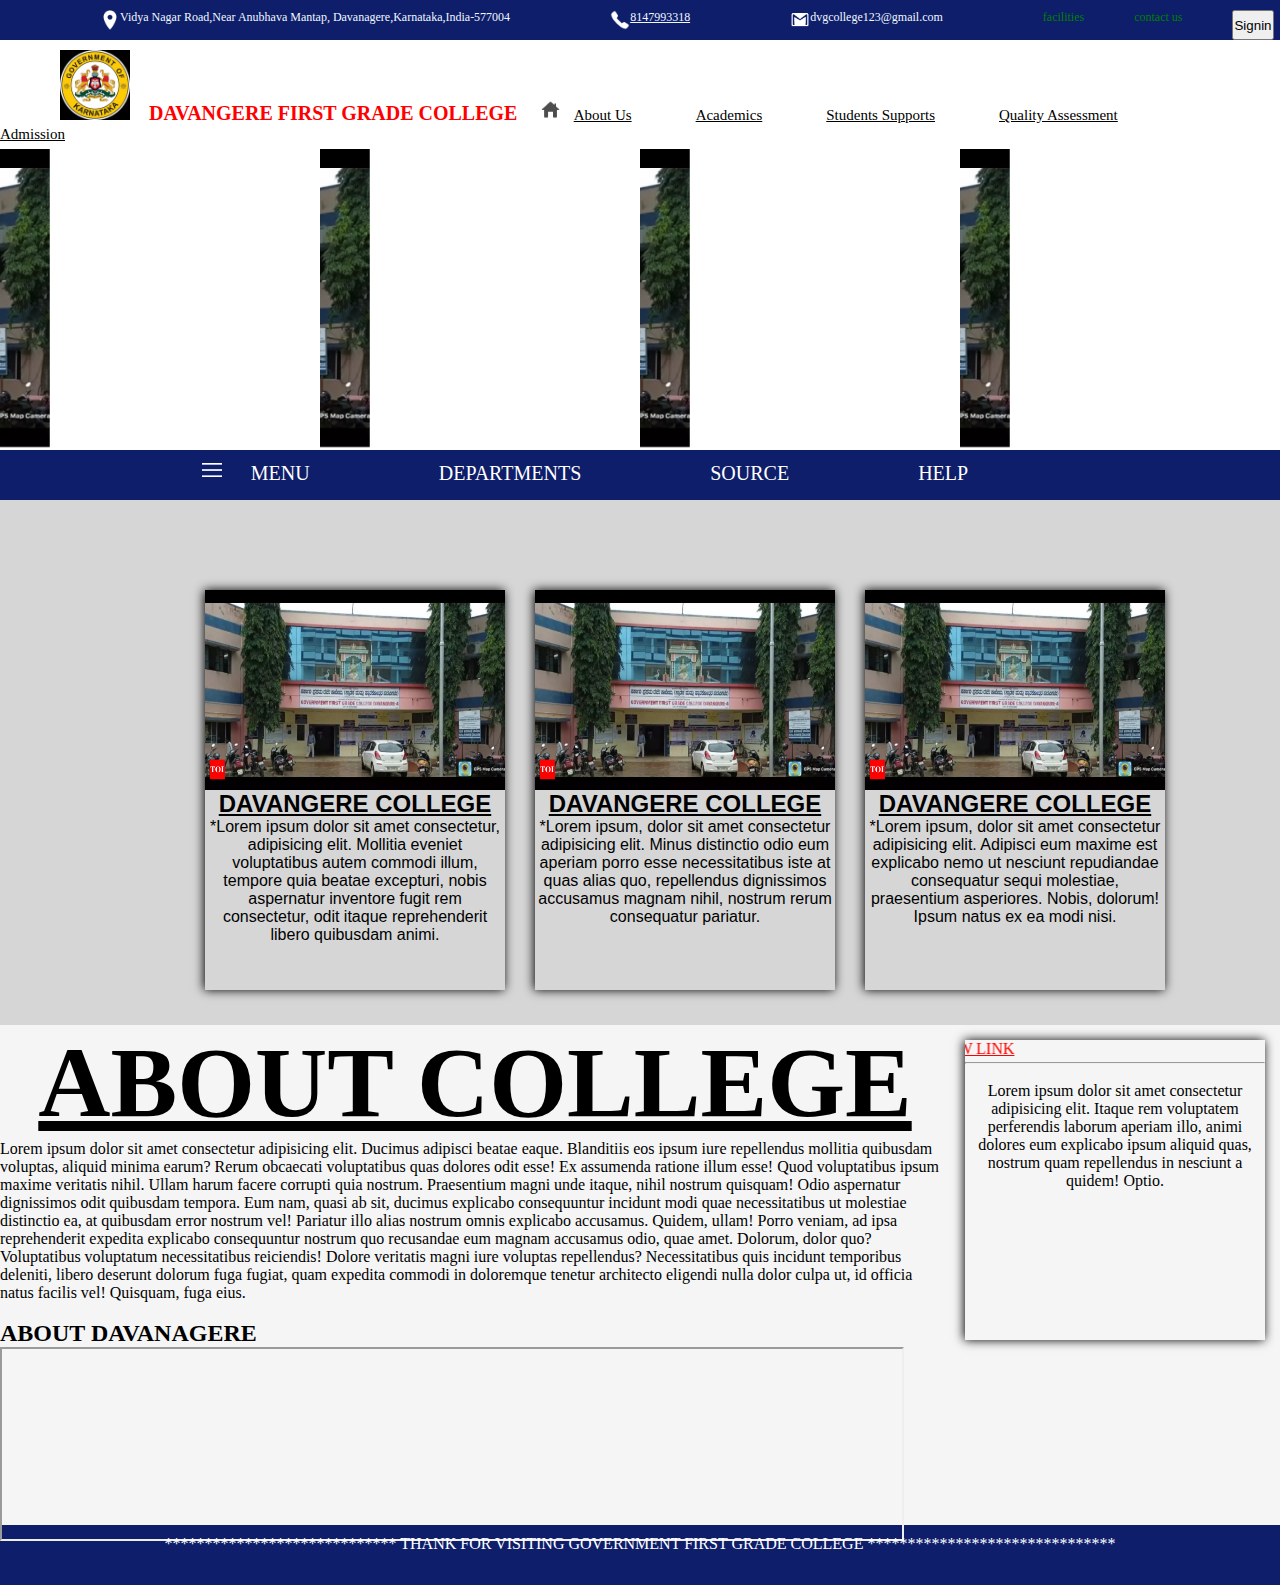
<file: INDEX.html>
<!DOCTYPE html>
<html lang="en">

<head>
    <meta charset="UTF-8">
    <meta name="viewport" content="width=device-width, initial-scale=1.0">
    <title>GOVERNMENT FIRST GRADE COLLEGE</title>
    <link rel="stylesheet" href="css/style.css" />
</head>

<body>
    <div id="navbar1">
        <img src="img/locatinsymbol.png" id="locationsym">
        <a>Vidya Nagar Road,Near Anubhava Mantap, Davanagere,Karnataka,India-577004</a>
        <img src="img/telephonesymbol.png" id="telephonesym">
        <a href="#">8147993318</a>
        <img src="img/gmailsymbol.png" id="emailsym">
        <a>dvgcollege123@gmail.com</a>
        <a id="faci">facilities</a>
        <a id="faci">contact us</a>
        <button> Signin </button>
    </div>
    <header>
        <img src="/img/gvticon.jpeg" id="gvticon">
        <h1>DAVANGERE FIRST GRADE COLLEGE</h1>
        <img src="img/homesymbol.png" id="homesym">
        <a href="#">About Us</a>
        <a href="#">Academics</a>
        <a href="#">Students Supports</a>
        <a href="#">Quality Assessment</a>
        <a href="#">Admission</a>

    </header>
    <main>
        <div class="section1">
        <marquee behavior="" direction="right"><img src="/img/mainimage.png" alt="" height="298px"></marquee>
        <marquee behavior="" direction="right"><img src="/img/mainimage.png" alt="" height="298px"></marquee>
        <marquee behavior="" direction="right"><img src="/img/mainimage.png" alt="" height="298px"></marquee>
        <marquee behavior="" direction="right"><img src="/img/mainimage.png" alt="" height="298spx"></marquee>
        </div>
        <nav>
            <img src="img/menu symbol.png" id="menusym">
            <a href="Menu.html" id="mainnav">MENU</a>
            <a href="/DEPARTMENT FOLDER/Department.html" id="mainnav">DEPARTMENTS</a>
            <a href="Source.html" id="mainnav">SOURCE</a>
            <a href="Help.html" id="mainnav">HELP</a>
        </nav>
        <div class="section2">
            <div class="cover">
                <div>
                    <img src="img/mainimage.png" class="photo">
                    <h2> DAVANGERE COLLEGE</h2>
                    <p>*Lorem ipsum dolor sit amet consectetur, adipisicing elit. Mollitia eveniet voluptatibus autem
                        commodi illum, tempore quia beatae excepturi, nobis aspernatur inventore fugit rem consectetur,
                        odit itaque reprehenderit libero quibusdam animi.</p>
                </div>
                <div>
                    <img src="img/mainimage.png" class="photo">
                    <h2>DAVANGERE COLLEGE</h2>
                    <p>*Lorem ipsum, dolor sit amet consectetur adipisicing elit. Minus distinctio odio eum aperiam
                        porro esse necessitatibus iste at quas alias quo, repellendus dignissimos accusamus magnam
                        nihil,
                        nostrum rerum consequatur pariatur.</p>
                </div>
                <div>
                    <img src="img/mainimage.png" class="photo">
                    <h2>DAVANGERE COLLEGE</h2>
                    <p>*Lorem ipsum, dolor sit amet consectetur adipisicing elit. Adipisci eum maxime est explicabo nemo
                        ut nesciunt repudiandae consequatur sequi molestiae, praesentium asperiores. Nobis,
                        dolorum! Ipsum natus ex ea modi nisi.</p>
                </div>
            </div>
        </div>
        <div class="section3">
            <div class="box2">
                <marquee behavior="" direction="right" style="color: red;"><u>NEW LINK</u></marquee>
                <hr>
                <br>
                <p>Lorem ipsum dolor sit amet consectetur adipisicing elit. Itaque rem voluptatem perferendis laborum
                    aperiam illo,
                    animi dolores eum explicabo ipsum aliquid quas, nostrum quam repellendus in nesciunt a quidem!
                    Optio.</p>
            </div>
            <h3><U>ABOUT COLLEGE</U></h3>
            <P>Lorem ipsum dolor sit amet consectetur adipisicing elit. Ducimus adipisci beatae eaque. Blanditiis eos
                ipsum iure repellendus mollitia quibusdam voluptas, aliquid minima earum? Rerum obcaecati voluptatibus
                quas dolores odit esse!
                Ex assumenda ratione illum esse! Quod voluptatibus ipsum maxime veritatis nihil. Ullam harum facere
                corrupti quia nostrum. Praesentium magni unde itaque, nihil nostrum quisquam! Odio aspernatur
                dignissimos odit quibusdam tempora.
                Eum nam, quasi ab sit, ducimus explicabo consequuntur incidunt modi quae necessitatibus ut molestiae
                distinctio ea, at quibusdam error nostrum vel! Pariatur illo alias nostrum omnis explicabo accusamus.
                Quidem, ullam!
                Porro veniam, ad ipsa reprehenderit expedita explicabo consequuntur nostrum quo recusandae eum magnam
                accusamus odio, quae amet. Dolorum, dolor quo? Voluptatibus voluptatum necessitatibus reiciendis! Dolore
                veritatis magni iure voluptas repellendus?
                Necessitatibus quis incidunt temporibus deleniti, libero deserunt dolorum fuga fugiat, quam expedita
                commodi in doloremque tenetur architecto eligendi nulla dolor culpa ut, id officia natus facilis vel!
                Quisquam, fuga eius.</P>
            <br>
            <h2 style="text-decoration: none; "> ABOUT DAVANAGERE </h2>
            <iframe width="900" height="190" src="https://en.wikipedia.org/wiki/Davanagere" allowfullscreen></iframe>
        </div>
    </main>

    <footer>
        <P>***************************** THANK FOR VISITING GOVERNMENT FIRST GRADE COLLEGE
            *******************************</P>
    </footer>
</body>

</html>
</file>
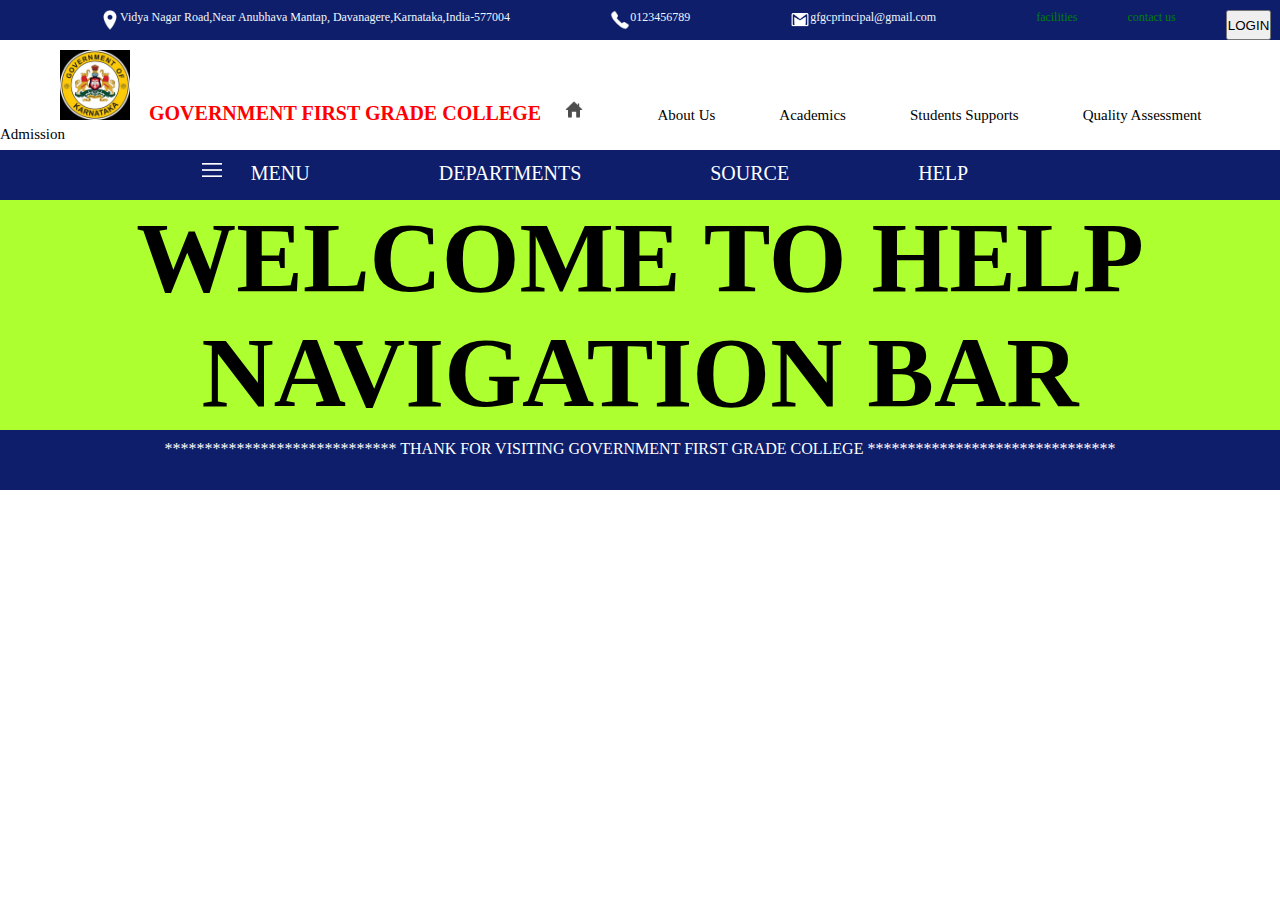
<file: Help.html>
<!DOCTYPE html>
<html lang="en">
<head>
    <meta charset="UTF-8">
    <meta name="viewport" content="width=device-width, initial-scale=1.0">
    <title>Help Nav</title>
    <link rel="stylesheet" href="css/style.css">
</head>
<body>
 <div id="navbar1">
       <img src="img/locatinsymbol.png" id="locationsym">
       <a>Vidya Nagar Road,Near Anubhava Mantap, Davanagere,Karnataka,India-577004</a>
       <img src="img/telephonesymbol.png" id="telephonesym"> 
       <a>0123456789</a>
       <img src="img/gmailsymbol.png" id="emailsym">
        <a>gfgcprincipal@gmail.com</a>
        <a id="faci">facilities</a>
        <a id="faci">contact us</a>
        <button > LOGIN </button>
 </div>
 <header>
    <img src="img/gvticon.jpeg" id="gvticon">
    <h1>GOVERNMENT FIRST GRADE COLLEGE</h1>
    <a href="INDEX.html"><img src="img/homesymbol.png" id="homesym"></a>
  <a id="headnav">About Us</a>
  <a id="headnav">Academics</a>
  <a id="headnav">Students Supports</a>
  <a id="headnav">Quality Assessment</a>
  <a id="headnav">Admission</a>
  
</header>
<main>

    <nav>
        <img src="img/menu symbol.png" id="menusym">
        <a href="Menu.html" id="mainnav">MENU</a>
        <a href="Department.html" id="mainnav">DEPARTMENTS</a>
        <a href="Source.html" id="mainnav">SOURCE</a>
        <a href="Help.html" id="mainnav">HELP</a>
    </nav>
    <section >
   <h3>WELCOME TO HELP NAVIGATION BAR</h3>
    </section>
</main>
<footer>
<P>*****************************   THANK FOR VISITING GOVERNMENT FIRST GRADE COLLEGE    *******************************</P>
</footer>
</body>
</html>
</file>
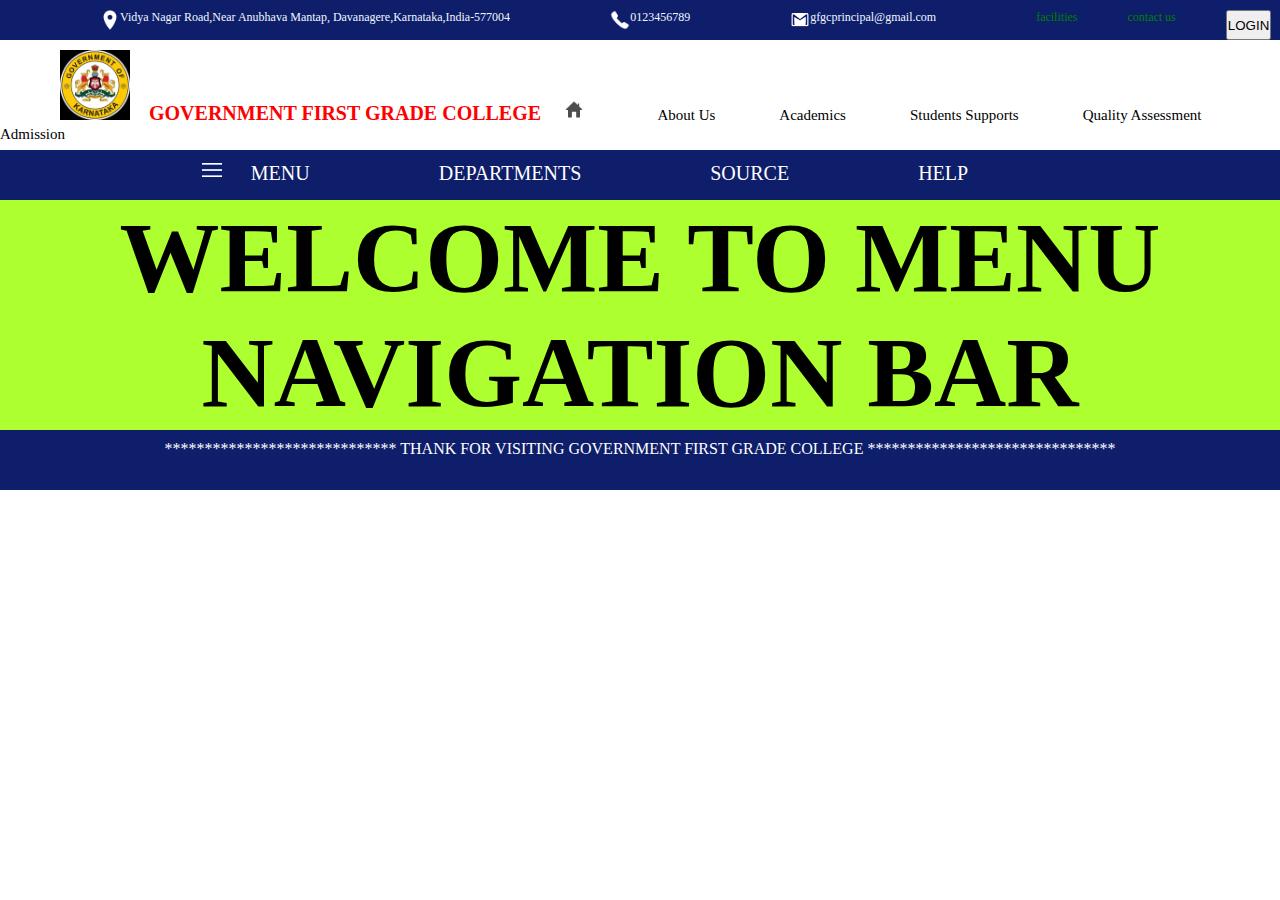
<file: Menu.html>
<!DOCTYPE html>
<html lang="en">
<head>
    <meta charset="UTF-8">
    <meta name="viewport" content="width=device-width, initial-scale=1.0">
    <title>Menu Nav</title>
    <link rel="stylesheet" href="css/style.css">
</head>
<body>
 <div id="navbar1">
       <img src="img/locatinsymbol.png" id="locationsym">
       <a>Vidya Nagar Road,Near Anubhava Mantap, Davanagere,Karnataka,India-577004</a>
       <img src="img/telephonesymbol.png" id="telephonesym"> 
       <a>0123456789</a>
       <img src="img/gmailsymbol.png" id="emailsym">
        <a>gfgcprincipal@gmail.com</a>
        <a id="faci">facilities</a>
        <a id="faci">contact us</a>
        <button > LOGIN </button>
 </div>
 <header>
    <img src="img/gvticon.jpeg" id="gvticon">
    <h1>GOVERNMENT FIRST GRADE COLLEGE</h1>
    <a href="INDEX.html"> <img src="img/homesymbol.png" id="homesym"></a>
  <a id="headnav">About Us</a>
  <a id="headnav">Academics</a>
  <a id="headnav">Students Supports</a>
  <a id="headnav">Quality Assessment</a>
  <a id="headnav">Admission</a>
  
</header>
<main>

    <nav>
        <img src="img/menu symbol.png" id="menusym">
        <a href="Menu.html" id="mainnav">MENU</a>
        <a href="Department.html" id="mainnav">DEPARTMENTS</a>
        <a href="Source.html" id="mainnav">SOURCE</a>
        <a href="Help.html" id="mainnav">HELP</a>
    </nav>
    <section >
   <h3>WELCOME TO MENU NAVIGATION BAR</h3>
    </section>
</main>
<footer>
<P>*****************************   THANK FOR VISITING GOVERNMENT FIRST GRADE COLLEGE    *******************************</P>
</footer>
</body>
</html>
</file>
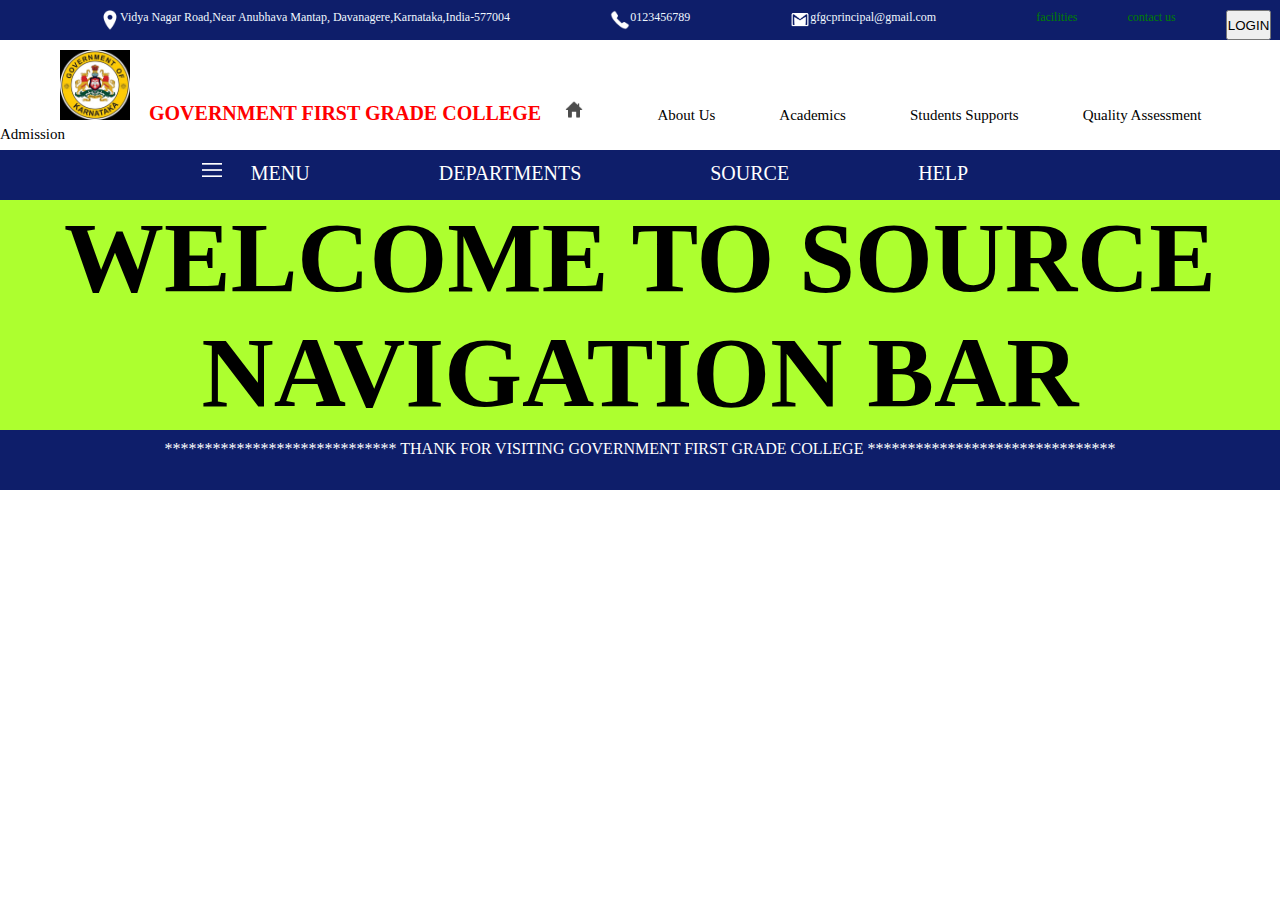
<file: Source.html>
<!DOCTYPE html>
<html lang="en">
<head>
    <meta charset="UTF-8">
    <meta name="viewport" content="width=device-width, initial-scale=1.0">
    <title>Source Nav</title>
    <link rel="stylesheet" href="css/style.css">
</head>
<body>
 <div id="navbar1">
       <img src="img/locatinsymbol.png" id="locationsym">
       <a>Vidya Nagar Road,Near Anubhava Mantap, Davanagere,Karnataka,India-577004</a>
       <img src="img/telephonesymbol.png" id="telephonesym"> 
       <a>0123456789</a>
       <img src="img/gmailsymbol.png" id="emailsym">
        <a>gfgcprincipal@gmail.com</a>
        <a id="faci">facilities</a>
        <a id="faci">contact us</a>
        <button > LOGIN </button>
 </div>
 <header>
    <img src="img/gvticon.jpeg" id="gvticon">
    <h1>GOVERNMENT FIRST GRADE COLLEGE</h1>
    <a href="INDEX.html"><img src="img/homesymbol.png" id="homesym"></a>
  <a id="headnav">About Us</a>
  <a id="headnav">Academics</a>
  <a id="headnav">Students Supports</a>
  <a id="headnav">Quality Assessment</a>
  <a id="headnav">Admission</a>
  
</header>
<main>

    <nav>
        <img src="img/menu symbol.png" id="menusym">
        <a href="Menu.html" id="mainnav">MENU</a>
        <a href="Department.html" id="mainnav">DEPARTMENTS</a>
        <a href="Source.html" id="mainnav">SOURCE</a>
        <a href="Help.html" id="mainnav">HELP</a>
    </nav>
    <section >
   <h3>WELCOME TO SOURCE NAVIGATION BAR</h3>
    </section>
</main>
<footer>
<P>*****************************   THANK FOR VISITING GOVERNMENT FIRST GRADE COLLEGE    *******************************</P>
</footer>
</body>
</html>
</file>
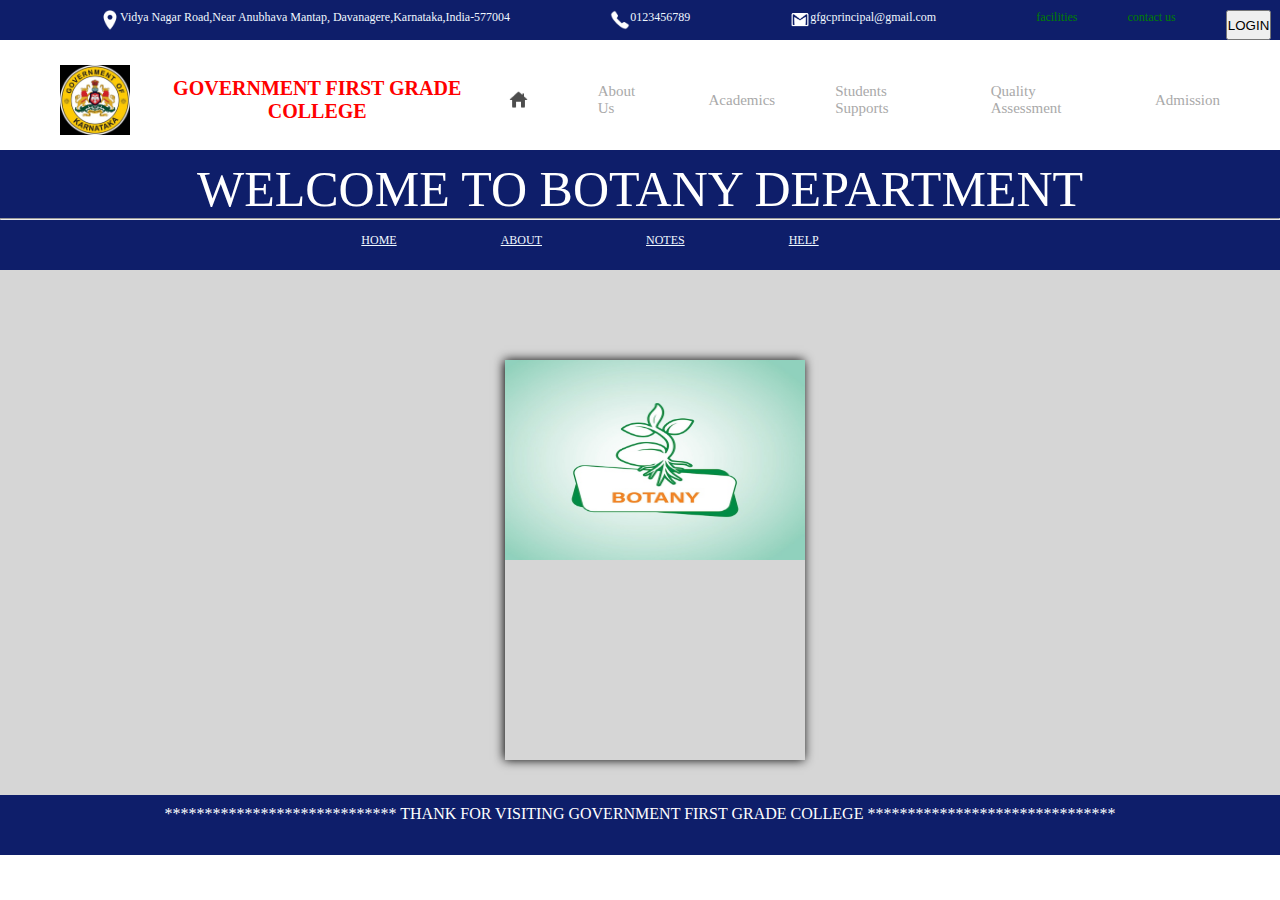
<file: DEPARTMENT FOLDER/Botany.html>
<!DOCTYPE html>
<html lang="en">
<head>
    <meta charset="UTF-8">
    <meta name="viewport" content="width=device-width, initial-scale=1.0">
    <title>BOTANY DEPARTMENT</title>
    <link rel="stylesheet" href="/css/department.css">
    <link rel="stylesheet" href="/css/Departmentstyle.css.css">
</head>

<body>
    <div id="navbar1">
        <img src="/img/locatinsymbol.png" id="locationsym">
        <a>Vidya Nagar Road,Near Anubhava Mantap, Davanagere,Karnataka,India-577004</a>
        <img src="/img/telephonesymbol.png" id="telephonesym"> 
        <a>0123456789</a>
        <img src="/img/gmailsymbol.png" id="emailsym">
         <a>gfgcprincipal@gmail.com</a>
         <a id="faci">facilities</a>
         <a id="faci">contact us</a>
         <button > LOGIN </button>
  </div>
  <header>
     <img src="/img/gvticon.jpeg" id="gvticon">
     <h1>GOVERNMENT FIRST GRADE COLLEGE</h1>
     <a href="/INDEX.html"><img src="/img/homesymbol.png" id="homesym"></a>
   <a id="headnav">About Us</a>
   <a id="headnav">Academics</a>
   <a id="headnav">Students Supports</a>
   <a id="headnav">Quality Assessment</a>
   <a id="headnav">Admission</a>
   
 </header>
<main>
    
    <nav class="department">
        WELCOME TO BOTANY DEPARTMENT
        <hr>
        <hr>
    </nav>
    <nav>
        <a href="">HOME</a>
        <a href="">ABOUT</a>
        <a href="">NOTES</a>
        <a href="">HELP</a>
    </nav>
    <div class="departimg">
        <div class="departbox">
            <div>
                <img src="/img/Department images/Botany logo.jpeg" alt="" class="departphoto">
            </div>
        </div>
</main>
<footer>
<P>*****************************   THANK FOR VISITING GOVERNMENT FIRST GRADE COLLEGE    *******************************</P>
</footer>  
</body>
</html>
</file>
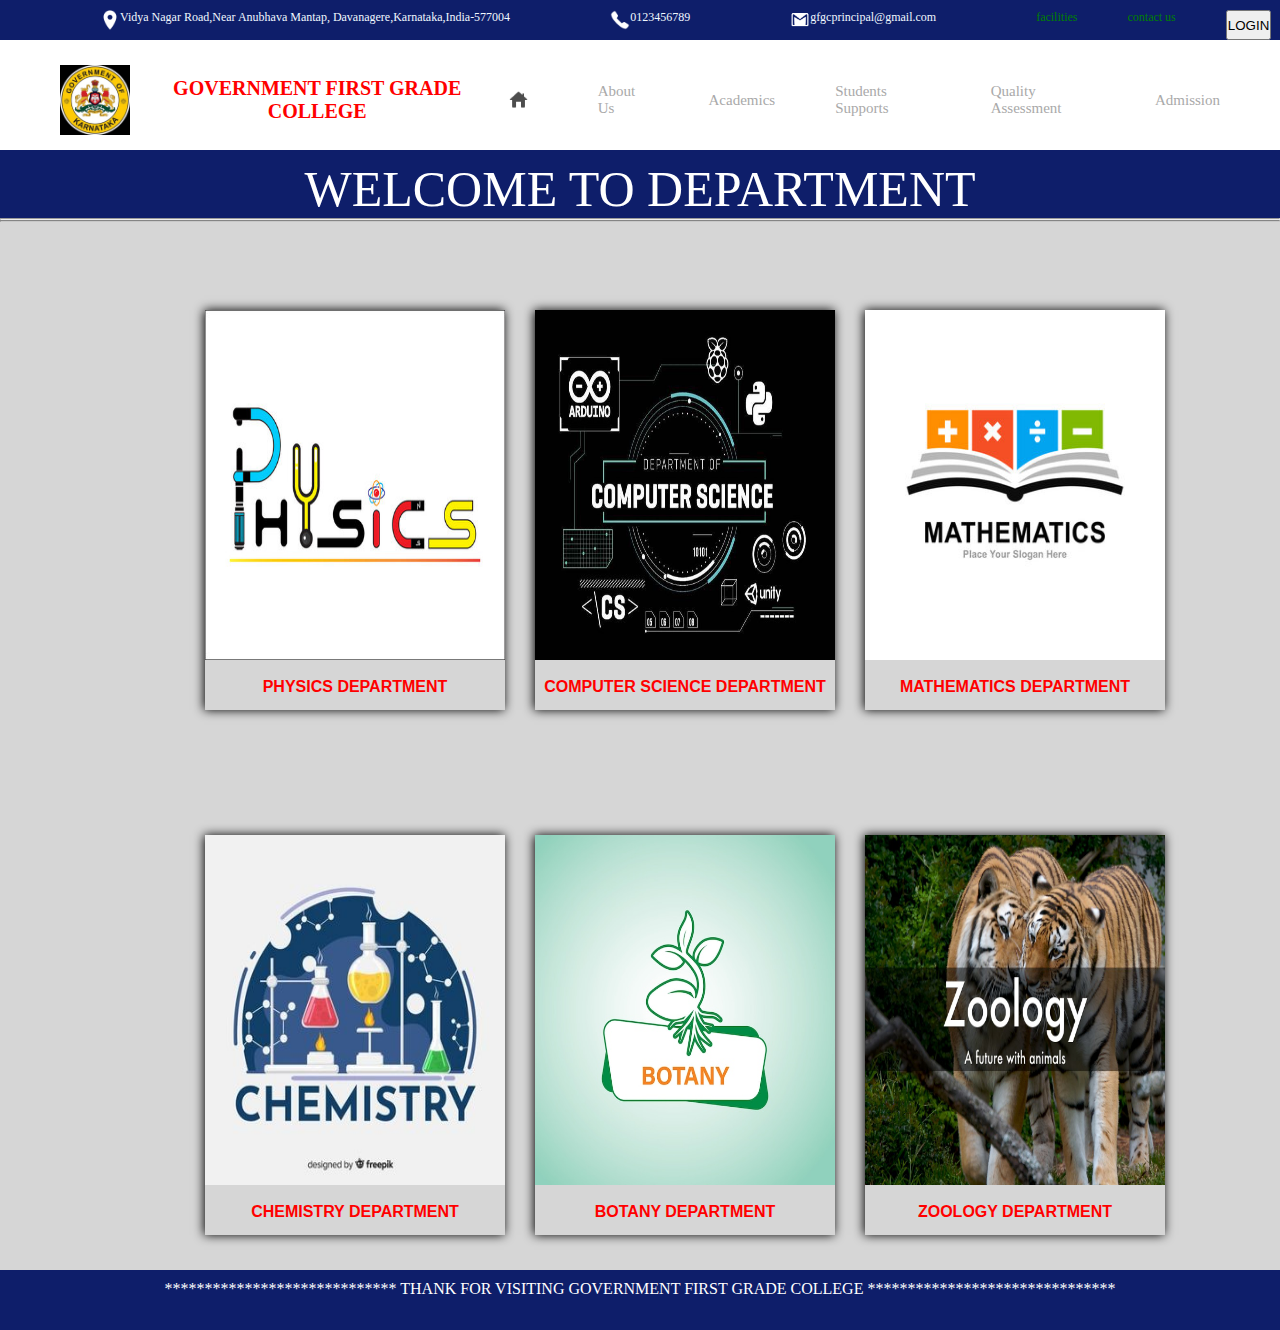
<file: DEPARTMENT FOLDER/Department.html>
<!DOCTYPE html>
<html lang="en">
<head>
    <meta charset="UTF-8">
    <meta name="viewport" content="width=device-width, initial-scale=1.0">
    <title>DEPARTMENT</title>
    <link rel="stylesheet" href="/css/department.css">
    <link rel="stylesheet" href="/css/Departmentstyle.css.css">
</head>
<body>
    <div id="navbar1">
        <img src="/img/locatinsymbol.png" id="locationsym">
        <a>Vidya Nagar Road,Near Anubhava Mantap, Davanagere,Karnataka,India-577004</a>
        <img src="/img/telephonesymbol.png" id="telephonesym"> 
        <a>0123456789</a>
        <img src="/img/gmailsymbol.png" id="emailsym">
         <a>gfgcprincipal@gmail.com</a>
         <a id="faci">facilities</a>
         <a id="faci">contact us</a>
         <button > LOGIN </button>
  </div>
  <header>
     <img src="/img/gvticon.jpeg" id="gvticon">
     <h1>GOVERNMENT FIRST GRADE COLLEGE</h1>
     <a href="/INDEX.html"><img src="/img/homesymbol.png" id="homesym"></a>
   <a id="headnav">About Us</a>
   <a id="headnav">Academics</a>
   <a id="headnav">Students Supports</a>
   <a id="headnav">Quality Assessment</a>
   <a id="headnav">Admission</a>
   
 </header>
 <main>
 
     <nav class="department">
        WELCOME TO DEPARTMENT
        <hr>
        <hr>
    </nav>
    <div class="section2">
        <div class="cover">
            <div>
                <a href="/DEPARTMENT FOLDER/physics.html"><img src="/img/Department images/physics logo.jpeg" alt="physics logo"></a>
                <h4>PHYSICS DEPARTMENT</h4>
            </div>
            <div>
                <a href="/DEPARTMENT FOLDER/Computer.html"><img src="/img/Department images/computer logo.jpeg" alt="Computer logo"></a>
                <h4>COMPUTER SCIENCE DEPARTMENT</h4>
            </div>
            <div>
                <a href="/DEPARTMENT FOLDER/Maths.html"><img src="/img/Department images/Maths logo.jpeg" alt="Maths logo"></a>
                <h4>MATHEMATICS DEPARTMENT</h4>
            </div>
        </div>
    </div>
        <div class="section2">
             <div class="cover">
            <div>
                <a href="/DEPARTMENT FOLDER/Chemistry.html"><img src="/img/Department images/Chemistry logo.jpeg" alt="Chemistry logo"></a>
                <h4>CHEMISTRY DEPARTMENT</h4>
            </div>
            <div>
                <a href="/DEPARTMENT FOLDER/Botany.html"><img src="/img/Department images/Botany logo.jpeg" alt="Botany logo"></a>
                <h4>BOTANY DEPARTMENT</h4>
            </div>
            <div>
                <a href="/DEPARTMENT FOLDER/Zoology.html"><img src="/img/Department images/Zoology logo.jpeg" alt="Zoology logo"></a>
                <h4>ZOOLOGY DEPARTMENT</h4>
            </div>
        </div>
    </div>
    </main>
    <footer>
    <P>*****************************   THANK FOR VISITING GOVERNMENT FIRST GRADE COLLEGE    *******************************</P>
    </footer>  
</body>
</html>
</file>
<file: css/style.css>
* {
    margin: 0;
    padding: 0;
}

#locationsym {
    height: 20px;
    width: 20px;
    color: aliceblue;
    padding-left: 100px;
}

#telephonesym {
    height: 20px;
    width: 20px;
}

#emailsym {
    height: 20px;
    width: 20px;
}

#navbar1 {
    height: 30px;
    background-color: #0e1e6a;
    padding-top: 10px;
    font-size: 90px;
    display: flex;

}

a {
    font-size: 12px;
    color: aliceblue;
    padding-right: 100px;
}

#faci {
    padding-right: 50px;
    color: green;
}












header {
    height: 100px;
    background-color: white;
    padding-top: 10px;
    
}

#gvticon {
    height: 70px;
    width: 70px;
    margin: 10px, 10px, 10px, 10px;
    padding-left: 60px;
}

h1 {
    color: red;
    text-align: center;
    margin: 10px, 10px, 10px, 10px;
    padding-left: 15px;
    display: inline;
    font-size: 20px;
}

#homesym {
    height: 20px;
    width: 18.27px;
    padding-left: 20px;
    padding-right: 10px;

}

header a {
    font-size: 15px;
    color: black;
    padding-right: 60px;
}








.section1 {

    height: 300px;
    align-items: center;
    display: flex;
    justify-content: center;
    background-color: white;
    background-size: cover;
    background-position: center;
}











#menusym {
    height: 20px;
    width: 20px;
    padding-right: 10px;
}

nav {
    height: 30px;
    background-color: #0e1e6a;
    padding: 10px 0;
    text-align: center;

}

#mainnav {
    color: white;
    text-decoration: none;
    margin: 0 10px 0 15px;
    font-size: 20px;

}













@import url('https://font.googleapis.com/css?family=poppins:100,200,300,400,500,600,700');

.section2 {
    height: 500px;
    background: #3333;
    font-family: poppins, sans-serif;
    align-items: center;
    justify-content: center;
    display: flex;
    padding-bottom: 25px;
    margin: 0;
}

.cover {
    width: 900px;
    height: 400px;
    margin-top: 50px;
    display: flex;
}

.cover div {
    margin: 15px;
    width: 800px;
    height: 400px;
    box-shadow: -1px 0 10px #000000;
    align-items: center;
    justify-content: center;
    text-align: center;
}













.photo {
    width: 300px;
    height: 200px;
    display: flex;
}

h2 {
    text-decoration: underline;
}














.section3 {
    background-color: whitesmoke;
    height: 500px;

}

h3 {
    font-size: 100px;
    text-align: center;
}

.box2 {
    margin: 15px;
    width: 300px;
    height: 300px;
    box-shadow: -1px 0 10px #000000;
    align-items: center;
    justify-content: center;
    text-align: center;
    pointer-events: visible;
    float: right;
    display: inline;
}

#GOOGLE {
    color: #0e1e6a;

}














/* footer css */
footer {
    height: 50px;
    background-color: #0e1e6a;
    color: white;
    text-align: center;
    padding-top: 10px;
}

section {
    background-color: greenyellow;
}
</file>
<file: css/department.css>
.department{
    height: 50px;
    color: white;
    font-size: 50px;
    background-color: #0e1e6a;
}

img{
    height: 350px;
    width: 300px;
    display: flex;
}

h4{
    color: red;
    
}


h4:hover{
    color: white;
}

@import url('https://font.googleapis.com/css?family=poppins:100,200,300,400,500,600,700');
.departimg{
    height: 500px;
    background: #3333;
    font-family: poppins,sans-serif;
    align-items: center;
    display: flex;
    justify-content: center;
    padding-bottom: 25px;
    margin: 0;
}
.departbox{
    width: 300px;
    height: 400px;
    margin-top: 50px;
    display: flex;
}
.departbox div {
    margin: 15px;
    width: 800px;
    height: 400px;
    box-shadow: -1px 0 10px #000000;
    align-items: center;
    justify-content: center;
    text-align: center;
}
.departphoto{
    width: 300px;
    height: 200px;
    display: flex;
}
</file>
<file: css/Departmentstyle.css.css>
*{
    margin: 0;
    padding: 0;
}
#locationsym{
    height:20px;
    width: 20px;
    color: aliceblue;
    padding-left: 100px;
    }
#telephonesym{
    height:20px;
    width: 20px;
}
#emailsym{
    height:20px;
    width: 20px;
}

#navbar1 {
    height: 30px;
    background-color:#0e1e6a;
    padding-top: 10px;
    font-size: 90px;
    display: flex;
    
    }
a{
    font-size: 12px;
    color: aliceblue;
    padding-right: 100px;
}
#faci{
    padding-right: 50px;
    color: green;
}











header{
    height: 100px;
    background-color: white;
    padding-top: 10px;
    display: flex;
    align-items: center;
    justify-content: center;
}
#gvticon{
    height: 70px;
    width: 70px;
    margin: 10px,10px,10px,10px;
    padding-left: 60px;
    }
h1{
    color: red;
    text-align: center;
    margin: 10px,10px,10px,10px;
    padding-left: 15px;
    display:inline;
    font-size: 20px;
}
#homesym{
    height: 20px;
    width: 18.27px;
    padding-left: 20px;
    padding-right: 10px;
    
}
header a
{
    font-size: 15px;
    color: darkgray;
    padding-right: 60px;
}








.section1{
   
    height: 300px;
    align-items: center;
    display: flex;
    justify-content: center;
    background-color: grey;
}













#menusym{
    height:20px;
    width: 20px;
    padding-right: 10px;
}
nav{
    height:30px;
    background-color:#0e1e6a;
    padding: 10px 0;
    text-align: center;
    
}
#mainnav{
    color: white;
    text-decoration: none;
    margin: 0 10px 0 15px;
    font-size: 20px;
   
}













@import url('https://font.googleapis.com/css?family=poppins:100,200,300,400,500,600,700');
.section2{
    height: 500px;
    background: #3333;
    font-family: poppins,sans-serif;
    align-items: center;
    justify-content: center;
    display: flex;
    padding-bottom: 25px;
    margin: 0;
}
.cover{
    width: 900px;
    height: 400px;
    margin-top: 50px;
    display: flex;
}
.cover div {
    margin: 15px;
    width: 800px;
    height: 400px;
    box-shadow: -1px 0 10px #000000;
    align-items: center;
    justify-content: center;
    text-align: center;
}
.photo{
    width: 300px;
    height: 200px;
    display: flex;
}
h2{
    text-decoration: underline;
}














.section3{
    background-color:whitesmoke;
    height: 500px;
   
}

h3{
    font-size: 100px;
    text-align: center;
}

.box2{
    margin: 15px;
    width: 300px;
    height: 300px;
    box-shadow: -1px 0 10px #000000;
    align-items: center;
    justify-content: center;
    text-align: center;
    pointer-events: visible;
    float: right;
    display: inline;
}
#GOOGLE{
    color: #0e1e6a;
    
}















footer{
    height: 50px;
    background-color:#0e1e6a;
    color: white;
    text-align: center;
    padding-top: 10px;
}

section{
    background-color: greenyellow;
}
</file>
